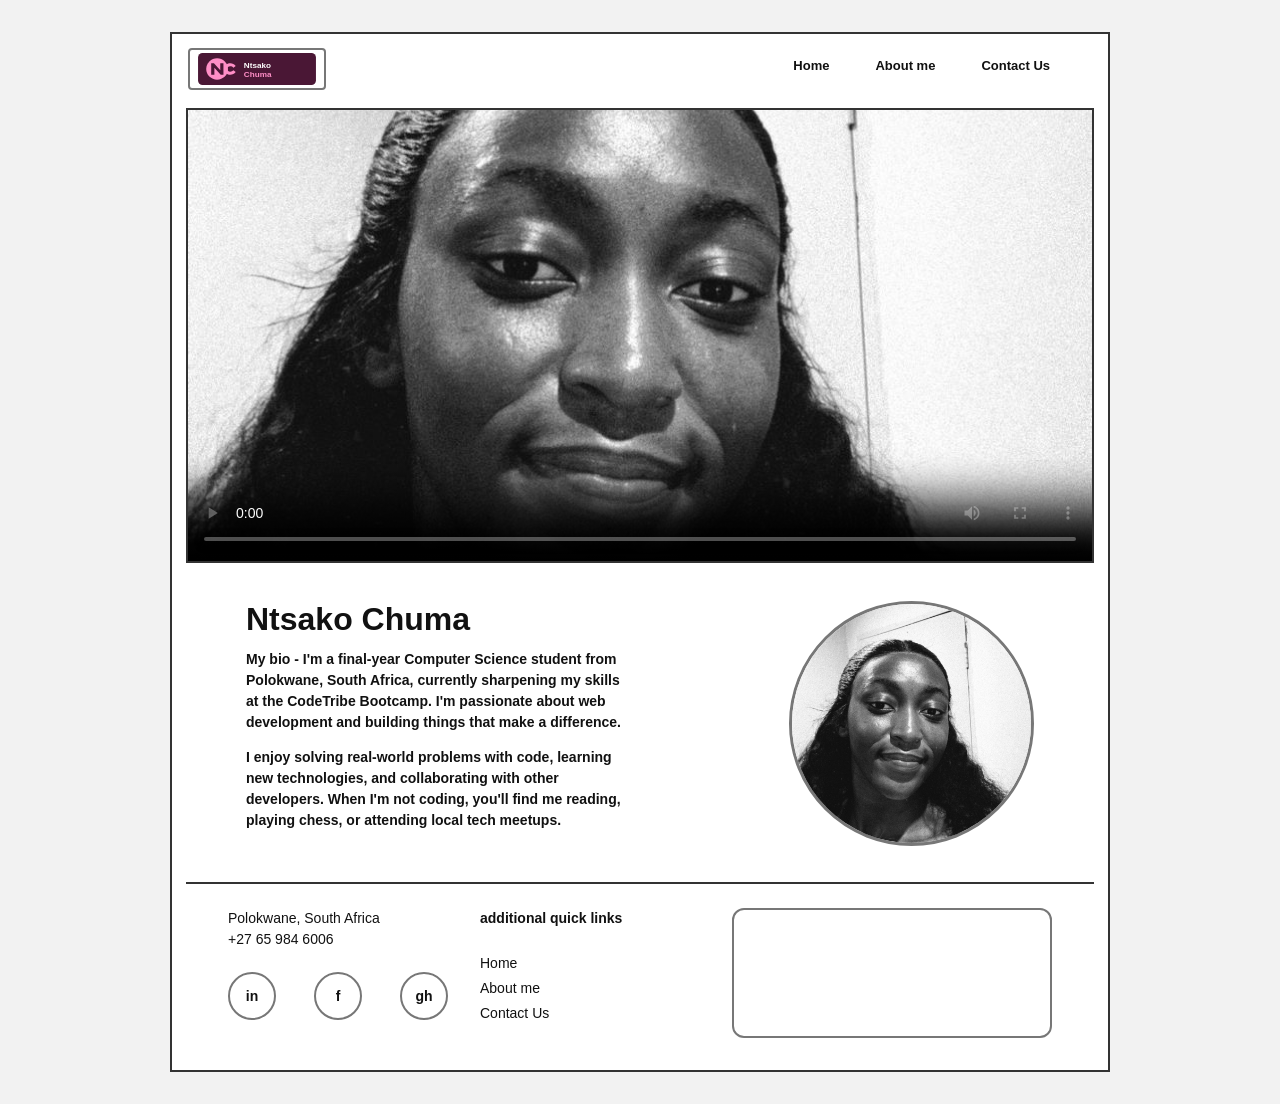
<file: index.html>
<!DOCTYPE html>
<html lang="en">
<head>
  <meta charset="UTF-8" />
  <meta name="viewport" content="width=device-width, initial-scale=1.0" />
  <title>Home | Ntsako Chuma</title>
  <link rel="stylesheet" href="style.css">
</head>
<body>

<div class="page">

  <!-- NAVBAR -->
  <header>
    <a class="logo" href="index.html" aria-label="Ntsako Chuma home">
      <img src="assets/logo.svg" alt="Ntsako Chuma logo">
    </a>
    <button class="hamburger" type="button" aria-label="Open navigation menu" aria-expanded="false" aria-controls="main-nav">
      <span></span>
      <span></span>
      <span></span>
    </button>
    <nav id="main-nav">
      <a href="index.html">Home</a>
      <a href="about.html">About me</a>
      <a href="contact.html">Contact Us</a>
    </nav>
  </header>

  <!-- HERO VIDEO -->
  <div class="hero-box">
    <video controls poster="my_picture.jpeg" preload="metadata" aria-label="Introductory portfolio video">
      <source src="intro-video.mp4" type="video/mp4">
      Your browser does not support the video tag.
    </video>
  </div>

  <!-- BIO SECTION -->
  <div class="bio-section">
    <div class="bio-text">
      <h2>Ntsako Chuma</h2>
      <p>
        <strong>My bio -</strong> I'm a final-year Computer Science student from Polokwane,
        South Africa, currently sharpening my skills at the CodeTribe Bootcamp. I'm passionate
        about web development and building things that make a difference.
      </p>
      <p>
        I enjoy solving real-world problems with code, learning new technologies, and collaborating
        with other developers. When I'm not coding, you'll find me reading, playing chess, or
        attending local tech meetups.
      </p>
    </div>

    
    <div class="profile-circle">
      <img src="my_picture.jpeg" alt="Ntsako Chuma">
    </div>
  </div>

  
  <footer>
    <div class="footer-left">
      <p>Polokwane, South Africa<br>+27 65 984 6006</p>
      <div class="social-circles">
        <a href="https://www.linkedin.com/in/ntsako-chuma-343592317/" target="_blank" title="LinkedIn">in</a>
        <a href="https://www.facebook.com/ChumaNtsako" target="_blank" title="Facebook">f</a>
        <a href="https://github.com/chums-glitch" target="_blank" title="GitHub">gh</a>
      </div>
    </div>

    <div class="footer-center">
      <p><strong>additional quick links</strong></p>
      <a href="index.html">Home</a>
      <a href="about.html">About me</a>
      <a href="contact.html">Contact Us</a>
    </div>

    <div class="map-box">
      <iframe
        src="https://www.google.com/maps/embed?pb=!1m18!1m12!1m3!1d57504.39317873787!2d29.4326!3d-23.9045!2m3!1f0!2f0!3f0!3m2!1i1024!2i768!4f13.1!3m3!1m2!1s0x1ec677b80f6c2e5f%3A0x3f7cb2a862a93e9d!2sPolokwane%2C%20South%20Africa!5e0!3m2!1sen!2s!4v1234567890"
        allowfullscreen=""
        loading="lazy"
        referrerpolicy="no-referrer-when-downgrade">
      </iframe>
    </div>
  </footer>

</div>
<script>
  const menuButton = document.querySelector('.hamburger');
  const mainNav = document.querySelector('#main-nav');

  menuButton.addEventListener('click', () => {
    const isOpen = mainNav.classList.toggle('open');
    menuButton.classList.toggle('open', isOpen);
    menuButton.setAttribute('aria-expanded', isOpen);
    menuButton.setAttribute('aria-label', isOpen ? 'Close navigation menu' : 'Open navigation menu');
  });
</script>
</body>
</html>
</file>
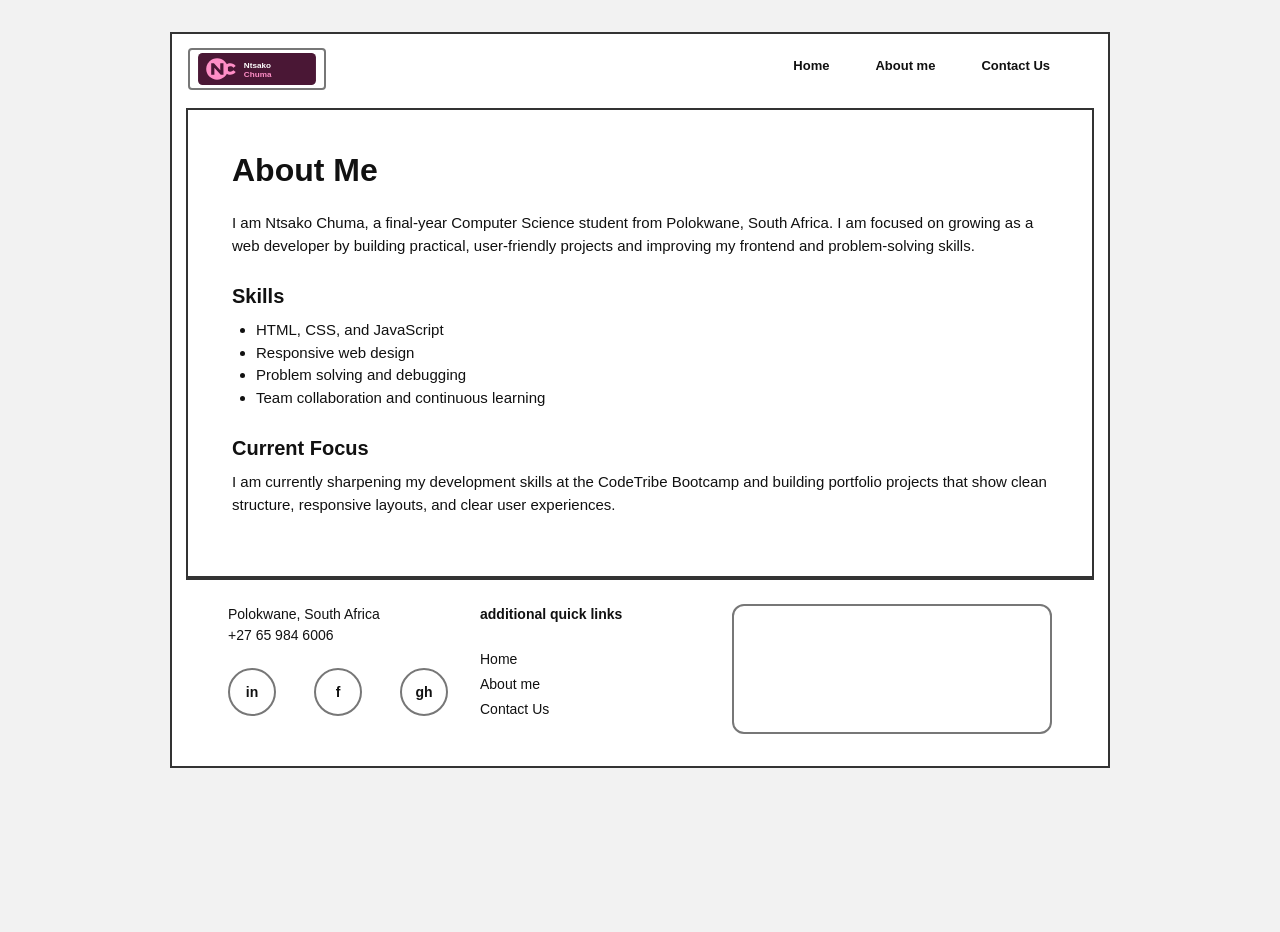
<file: about.html>
<!DOCTYPE html>
<html lang="en">
<head>
  <meta charset="UTF-8" />
  <meta name="viewport" content="width=device-width, initial-scale=1.0" />
  <title>About Me | Ntsako Chuma</title>
  <link rel="stylesheet" href="style.css">
</head>
<body>

<div class="page">

  <header>
    <a class="logo" href="index.html" aria-label="Ntsako Chuma home">
      <img src="assets/logo.svg" alt="Ntsako Chuma logo">
    </a>
    <button class="hamburger" type="button" aria-label="Open navigation menu" aria-expanded="false" aria-controls="main-nav">
      <span></span>
      <span></span>
      <span></span>
    </button>
    <nav id="main-nav">
      <a href="index.html">Home</a>
      <a href="about.html">About me</a>
      <a href="contact.html">Contact Us</a>
    </nav>
  </header>

  <div class="content-box">
    <h1>About Me</h1>
    <p>
      I am Ntsako Chuma, a final-year Computer Science student from Polokwane, South Africa.
      I am focused on growing as a web developer by building practical, user-friendly projects
      and improving my frontend and problem-solving skills.
    </p>

    <h3>Skills</h3>
    <ul>
      <li>HTML, CSS, and JavaScript</li>
      <li>Responsive web design</li>
      <li>Problem solving and debugging</li>
      <li>Team collaboration and continuous learning</li>
    </ul>

    <h3>Current Focus</h3>
    <p>
      I am currently sharpening my development skills at the CodeTribe Bootcamp and building
      portfolio projects that show clean structure, responsive layouts, and clear user experiences.
    </p>
  </div>

  <footer>
    <div class="footer-left">
      <p>Polokwane, South Africa<br>+27 65 984 6006</p>
      <div class="social-circles">
        <a href="https://www.linkedin.com/in/ntsako-chuma-343592317/" target="_blank" title="LinkedIn">in</a>
        <a href="https://www.facebook.com/ChumaNtsako" target="_blank" title="Facebook">f</a>
        <a href="https://github.com/chums-glitch" target="_blank" title="GitHub">gh</a>
      </div>
    </div>

    <div class="footer-center">
      <p><strong>additional quick links</strong></p>
      <a href="index.html">Home</a>
      <a href="about.html">About me</a>
      <a href="contact.html">Contact Us</a>
    </div>

    <div class="map-box">
      <iframe
        src="https://www.google.com/maps/embed?pb=!1m18!1m12!1m3!1d57504.39317873787!2d29.4326!3d-23.9045!2m3!1f0!2f0!3f0!3m2!1i1024!2i768!4f13.1!3m3!1m2!1s0x1ec677b80f6c2e5f%3A0x3f7cb2a862a93e9d!2sPolokwane%2C%20South%20Africa!5e0!3m2!1sen!2s!4v1234567890"
        allowfullscreen=""
        loading="lazy"
        referrerpolicy="no-referrer-when-downgrade">
      </iframe>
    </div>
  </footer>

</div>
<script>
  const menuButton = document.querySelector('.hamburger');
  const mainNav = document.querySelector('#main-nav');

  menuButton.addEventListener('click', () => {
    const isOpen = mainNav.classList.toggle('open');
    menuButton.classList.toggle('open', isOpen);
    menuButton.setAttribute('aria-expanded', isOpen);
    menuButton.setAttribute('aria-label', isOpen ? 'Close navigation menu' : 'Open navigation menu');
  });
</script>
</body>
</html>
</file>
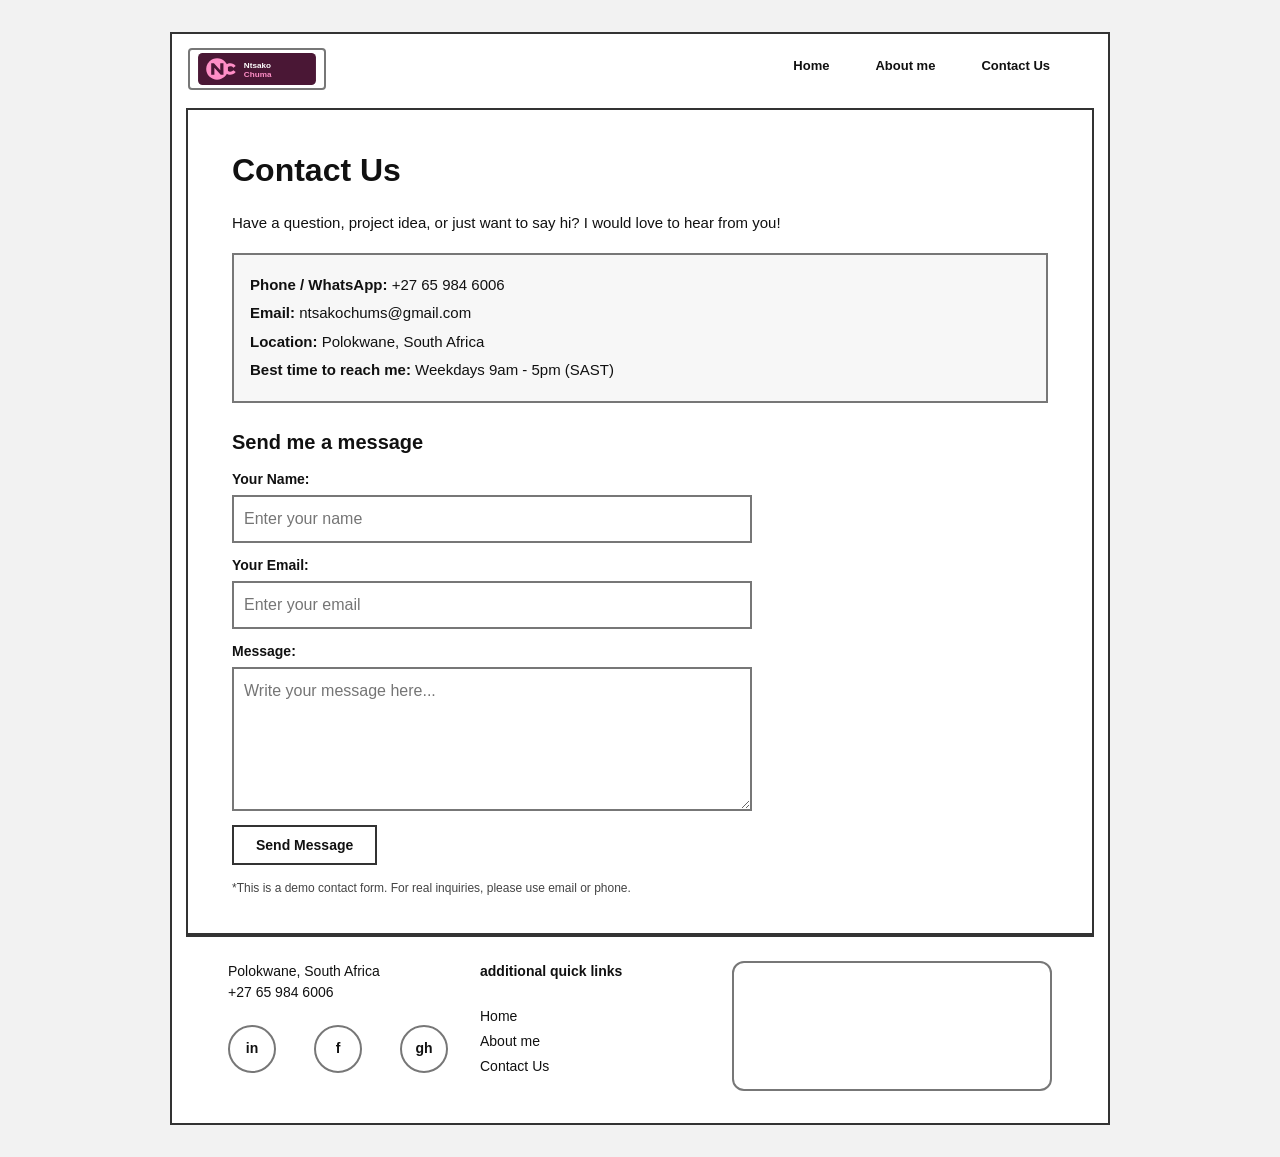
<file: contact.html>
<!DOCTYPE html>
<html lang="en">
<head>
  <meta charset="UTF-8" />
  <meta name="viewport" content="width=device-width, initial-scale=1.0" />
  <title>Contact Us | Ntsako Chuma</title>
  <link rel="stylesheet" href="style.css">
</head>
<body>

<div class="page">

  <header>
    <a class="logo" href="index.html" aria-label="Ntsako Chuma home">
      <img src="assets/logo.svg" alt="Ntsako Chuma logo">
    </a>
    <button class="hamburger" type="button" aria-label="Open navigation menu" aria-expanded="false" aria-controls="main-nav">
      <span></span>
      <span></span>
      <span></span>
    </button>
    <nav id="main-nav">
      <a href="index.html">Home</a>
      <a href="about.html">About me</a>
      <a href="contact.html">Contact Us</a>
    </nav>
  </header>

  <div class="content-box">
    <h1>Contact Us</h1>
    <p>Have a question, project idea, or just want to say hi? I would love to hear from you!</p>

    <div class="contact-info">
      <strong>Phone / WhatsApp:</strong> +27 65 984 6006<br>
      <strong>Email:</strong> ntsakochums@gmail.com<br>
      <strong>Location:</strong> Polokwane, South Africa<br>
      <strong>Best time to reach me:</strong> Weekdays 9am - 5pm (SAST)
    </div>

    <h3>Send me a message</h3>

    <label for="name">Your Name:</label>
    <input id="name" type="text" placeholder="Enter your name">

    <label for="email">Your Email:</label>
    <input id="email" type="email" placeholder="Enter your email">

    <label for="message">Message:</label>
    <textarea id="message" rows="5" placeholder="Write your message here..."></textarea>

    <button type="submit">Send Message</button>

    <p><small>*This is a demo contact form. For real inquiries, please use email or phone.</small></p>
  </div>

  <footer>
    <div class="footer-left">
      <p>Polokwane, South Africa<br>+27 65 984 6006</p>
      <div class="social-circles">
        <a href="https://www.linkedin.com/in/ntsako-chuma-343592317/" target="_blank" title="LinkedIn">in</a>
        <a href="https://www.facebook.com/ChumaNtsako" target="_blank" title="Facebook">f</a>
        <a href="https://github.com/chums-glitch" target="_blank" title="GitHub">gh</a>
      </div>
    </div>

    <div class="footer-center">
      <p><strong>additional quick links</strong></p>
      <a href="index.html">Home</a>
      <a href="about.html">About me</a>
      <a href="contact.html">Contact Us</a>
    </div>

    <div class="map-box">
      <iframe
        src="https://www.google.com/maps/embed?pb=!1m18!1m12!1m3!1d57504.39317873787!2d29.4326!3d-23.9045!2m3!1f0!2f0!3f0!3m2!1i1024!2i768!4f13.1!3m3!1m2!1s0x1ec677b80f6c2e5f%3A0x3f7cb2a862a93e9d!2sPolokwane%2C%20South%20Africa!5e0!3m2!1sen!2s!4v1234567890"
        allowfullscreen=""
        loading="lazy"
        referrerpolicy="no-referrer-when-downgrade">
      </iframe>
    </div>
  </footer>

</div>
<script>
  const menuButton = document.querySelector('.hamburger');
  const mainNav = document.querySelector('#main-nav');

  menuButton.addEventListener('click', () => {
    const isOpen = mainNav.classList.toggle('open');
    menuButton.classList.toggle('open', isOpen);
    menuButton.setAttribute('aria-expanded', isOpen);
    menuButton.setAttribute('aria-label', isOpen ? 'Close navigation menu' : 'Open navigation menu');
  });
</script>
</body>
</html>
</file>
<file: style.css>
/* Portfolio website for CodeTribe CSS task */
:root {
  --page: #ffffff;
  --text: #111111;
  --muted: #444444;
  --border: #333333;
  --light-border: #777777;
  --soft-bg: #f7f7f7;
}

* {
  box-sizing: border-box;
  margin: 0;
  padding: 0;
}

html {
  scroll-behavior: smooth;
}

body {
  min-height: 100vh;
  font-family: Arial, Helvetica, sans-serif;
  color: var(--text);
  background: #f2f2f2;
  line-height: 1.5;
}

.page {
  width: min(940px, calc(100% - 32px));
  margin: 32px auto;
  padding: 14px;
  background: var(--page);
  border: 2px solid var(--border);
}

header {
  display: flex;
  align-items: center;
  justify-content: space-between;
  gap: 24px;
  padding: 0 2px 18px;
  position: relative;
}

.logo {
  width: 138px;
  height: 42px;
  display: inline-flex;
  align-items: center;
  justify-content: center;
  border: 2px solid var(--light-border);
  border-radius: 4px;
  background: #ffffff;
}

.logo img {
  width: 92%;
  height: 86%;
  object-fit: contain;
}

nav {
  display: flex;
  align-items: center;
  gap: 46px;
  padding-right: 42px;
}

nav a {
  color: var(--text);
  font-size: 13px;
  font-weight: 700;
  text-decoration: none;
  border-bottom: 2px solid transparent;
  padding-bottom: 4px;
  transition: border-color 0.2s ease, color 0.2s ease;
}

nav a:hover {
  color: #555555;
  border-color: var(--border);
}

.hamburger {
  display: none;
  flex-direction: column;
  gap: 5px;
  padding: 5px;
  border: 2px solid var(--light-border);
  border-radius: 4px;
  background: #ffffff;
  cursor: pointer;
}

.hamburger span {
  width: 24px;
  height: 3px;
  display: block;
  background: var(--text);
  border-radius: 2px;
  transition: transform 0.2s ease, opacity 0.2s ease;
}

.hamburger.open span:nth-child(1) {
  transform: translateY(8px) rotate(45deg);
}

.hamburger.open span:nth-child(2) {
  opacity: 0;
}

.hamburger.open span:nth-child(3) {
  transform: translateY(-8px) rotate(-45deg);
}

.hero-box {
  width: 100%;
  height: 455px;
  border: 2px solid var(--border);
  background: #ffffff;
  display: flex;
  align-items: center;
  justify-content: center;
  overflow: hidden;
}

.hero-box video {
  width: 100%;
  height: 100%;
  display: block;
  object-fit: cover;
  background: var(--soft-bg);
}

.bio-section {
  display: flex;
  align-items: center;
  justify-content: space-between;
  gap: 56px;
  padding: 38px 60px 36px;
}

.bio-text {
  max-width: 390px;
}

.bio-text h2 {
  margin-bottom: 12px;
  font-size: 32px;
  line-height: 1.1;
}

.bio-text p {
  margin-bottom: 14px;
  color: var(--text);
  font-size: 14px;
  font-weight: 600;
}

.bio-text strong {
  font-weight: 800;
}

.profile-circle {
  width: 245px;
  height: 245px;
  flex: 0 0 auto;
  border: 3px solid var(--light-border);
  border-radius: 50%;
  overflow: hidden;
  background: #ffffff;
}

.profile-circle img {
  width: 100%;
  height: 100%;
  display: block;
  object-fit: cover;
}

.content-box {
  min-height: 470px;
  border: 2px solid var(--border);
  padding: 36px 44px;
  background: #ffffff;
}

.content-box h1 {
  margin-bottom: 18px;
  font-size: 32px;
}

.content-box h3 {
  margin: 24px 0 8px;
  font-size: 20px;
}

.content-box p,
.content-box li,
.contact-info {
  color: var(--text);
  font-size: 15px;
}

.content-box ul {
  padding-left: 24px;
  margin-bottom: 12px;
}

.contact-info {
  margin: 18px 0 24px;
  padding: 16px;
  border: 2px solid var(--light-border);
  background: var(--soft-bg);
  line-height: 1.9;
}

.content-box label {
  display: block;
  margin: 12px 0 5px;
  font-size: 14px;
  font-weight: 700;
}

input[type="text"],
input[type="email"],
textarea {
  width: 100%;
  max-width: 520px;
  padding: 10px;
  display: block;
  border: 2px solid var(--light-border);
  font: inherit;
  outline: none;
}

input[type="text"]:focus,
input[type="email"]:focus,
textarea:focus {
  border-color: var(--border);
}

textarea {
  resize: vertical;
}

button[type="submit"] {
  margin-top: 14px;
  padding: 10px 22px;
  border: 2px solid var(--border);
  background: #ffffff;
  color: var(--text);
  font-size: 14px;
  font-weight: 700;
  cursor: pointer;
  transition: background 0.2s ease, color 0.2s ease;
}

button[type="submit"]:hover {
  background: var(--text);
  color: #ffffff;
}

small {
  display: block;
  margin-top: 14px;
  color: var(--muted);
  font-size: 12px;
}

footer {
  display: grid;
  grid-template-columns: 1fr 1fr 320px;
  gap: 28px;
  align-items: start;
  padding: 24px 42px 18px;
  border-top: 2px solid var(--border);
}

.footer-left p,
.footer-center p {
  margin-bottom: 22px;
  color: var(--text);
  font-size: 14px;
}

.social-circles {
  display: flex;
  gap: 38px;
}

.social-circles a {
  width: 48px;
  height: 48px;
  border: 2px solid var(--light-border);
  border-radius: 50%;
  display: inline-flex;
  align-items: center;
  justify-content: center;
  color: var(--text);
  font-size: 14px;
  font-weight: 700;
  text-decoration: none;
  transition: background 0.2s ease, color 0.2s ease;
}

.social-circles a:hover {
  background: var(--text);
  color: #ffffff;
}

.footer-center a {
  display: block;
  color: var(--text);
  font-size: 14px;
  line-height: 1.8;
  text-decoration: none;
}

.footer-center a:hover {
  text-decoration: underline;
}

.map-box {
  width: 100%;
  height: 130px;
  border: 2px solid var(--light-border);
  border-radius: 12px;
  overflow: hidden;
  background: #ffffff;
}

.map-box iframe {
  width: 100%;
  height: 100%;
  border: none;
}

@media (max-width: 820px) {
  .page {
    width: min(100% - 20px, 940px);
    margin: 10px auto;
    padding: 12px;
  }

  header {
    padding-bottom: 14px;
  }

  .hamburger {
    display: flex;
  }

  nav {
    width: 210px;
    display: none;
    flex-direction: column;
    align-items: stretch;
    gap: 0;
    padding: 8px 0;
    position: absolute;
    top: 50px;
    right: 0;
    z-index: 10;
    border: 2px solid var(--border);
    background: #ffffff;
  }

  nav.open {
    display: flex;
  }

  nav a {
    padding: 10px 16px;
    border-bottom: 1px solid var(--light-border);
  }

  nav a:last-child {
    border-bottom: none;
  }

  .hero-box {
    height: 300px;
  }

  .bio-section {
    flex-direction: column;
    align-items: flex-start;
    padding: 30px 18px;
  }

  .profile-circle {
    align-self: center;
    width: 210px;
    height: 210px;
  }

  footer {
    grid-template-columns: 1fr;
    padding: 22px 18px;
  }

  .map-box {
    height: 190px;
  }

  input[type="text"],
  input[type="email"],
  textarea {
    max-width: 100%;
  }
}

@media (max-width: 480px) {
  .logo {
    width: 112px;
    height: 36px;
  }

  .hero-box {
    height: 210px;
  }

  .bio-text h2,
  .content-box h1 {
    font-size: 26px;
  }

  .bio-text p,
  .content-box p,
  .content-box li,
  .contact-info {
    font-size: 14px;
  }

  .profile-circle {
    width: 170px;
    height: 170px;
  }

  .content-box {
    padding: 22px 18px;
  }

  .social-circles {
    gap: 18px;
  }

  button[type="submit"] {
    width: 100%;
  }
}
</file>
